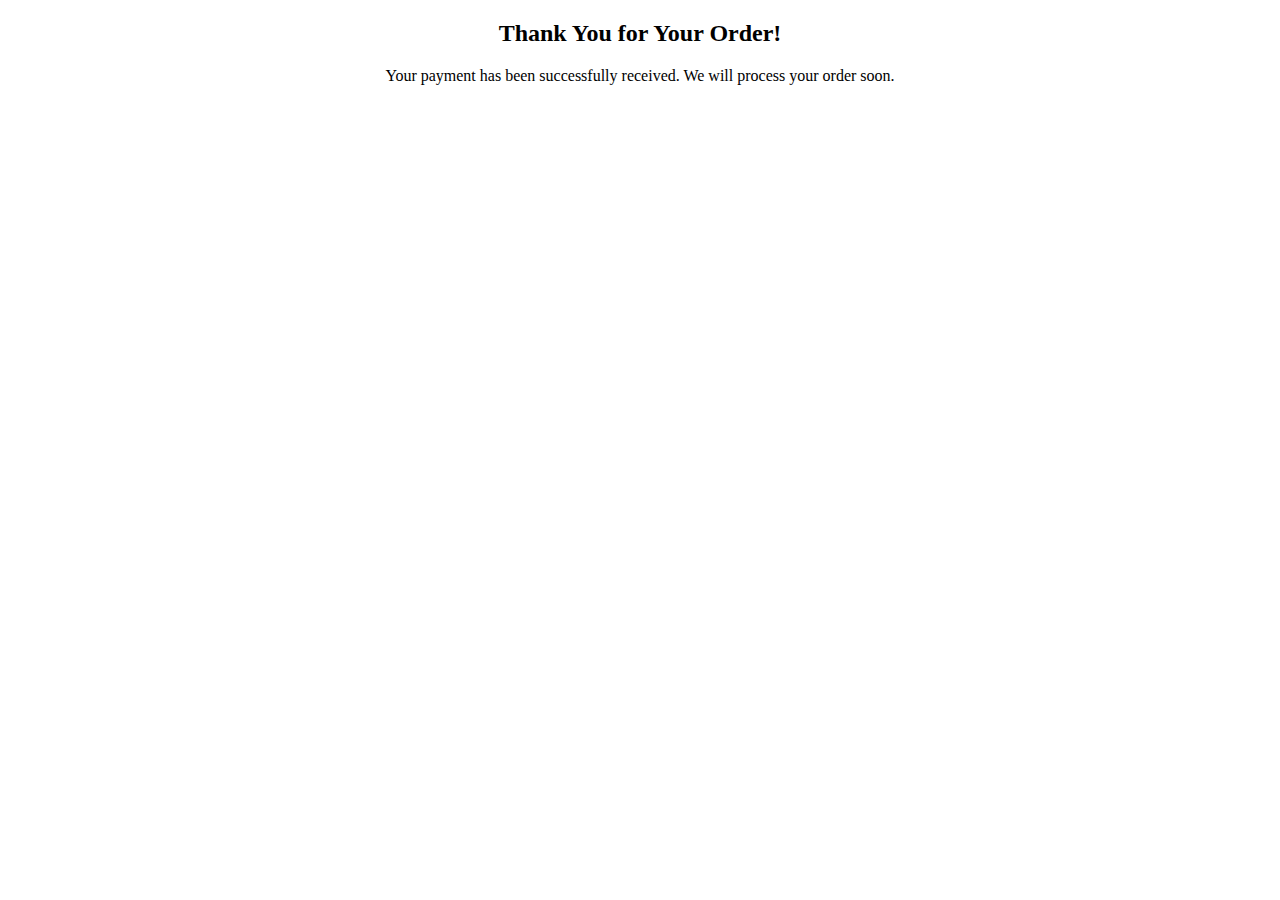
<file: confirmation.html>
<!DOCTYPE html>
<html lang="en">
<head>
<meta charset="UTF-8">
<meta name="viewport" content="width=device-width, initial-scale=1.0">
<title>Order Confirmation</title>
</head>
<body style="text-align: center; background-color: #ffffff;">
<h2>Thank You for Your Order!</h2>
<p>Your payment has been successfully received. We will process your order soon.</p>
</body>
</html>
</file>
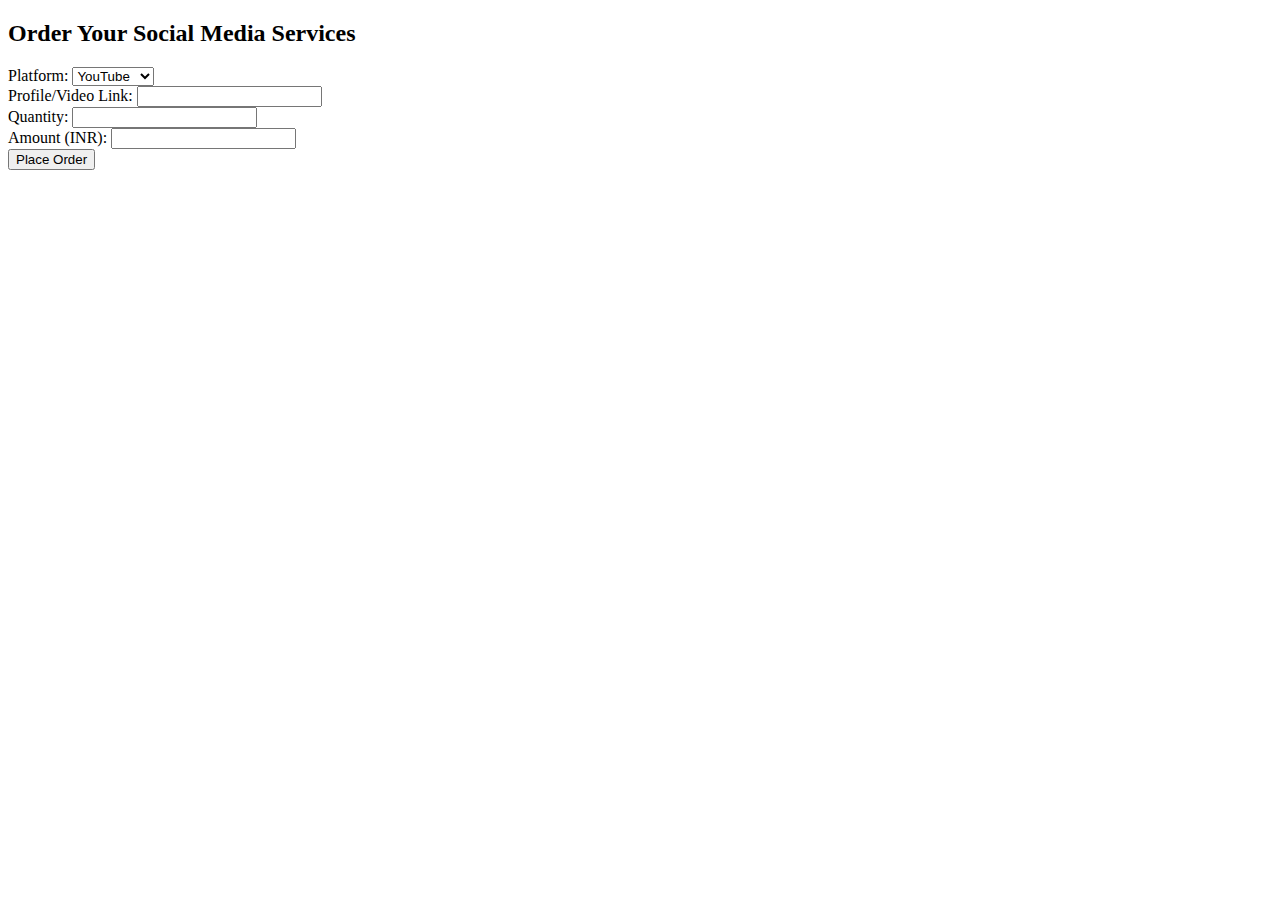
<file: index (1).html>
<!DOCTYPE html>
<html lang="en">
<head>
<meta charset="UTF-8">
<meta name="viewport" content="width=device-width, initial-scale=1.0">
<title>Social Media Services</title>
<link rel="stylesheet" href="styles.css">
</head>
<body>

<h2>Order Your Social Media Services</h2>
<form id="order-form">
    <label for="platform">Platform:</label>
    <select id="platform" name="platform" required>
        <option value="youtube">YouTube</option>
        <option value="instagram">Instagram</option>
    </select><br>

    <label for="link">Profile/Video Link:</label>
    <input type="text" id="link" name="link" required><br>

    <label for="quantity">Quantity:</label>
    <input type="number" id="quantity" name="quantity" required><br>

    <label for="amount">Amount (INR):</label>
    <input type="number" id="amount" name="amount" required><br>

    <button type="submit">Place Order</button>
</form>

<script src="script.js"></script>
</body>
</html>
</file>
<file: styles.css>
document.getElementById("orderForm").addEventListener("submit", function (event) {
    event.preventDefault();

    const quantity = document.getElementById("quantity").value;
    const charge = quantity * 0.05; // Example: 0.05 INR per unit
    document.getElementById("charge").value = "₹" + charge.toFixed(2);

    alert("Order placed successfully!");
});
</file>
